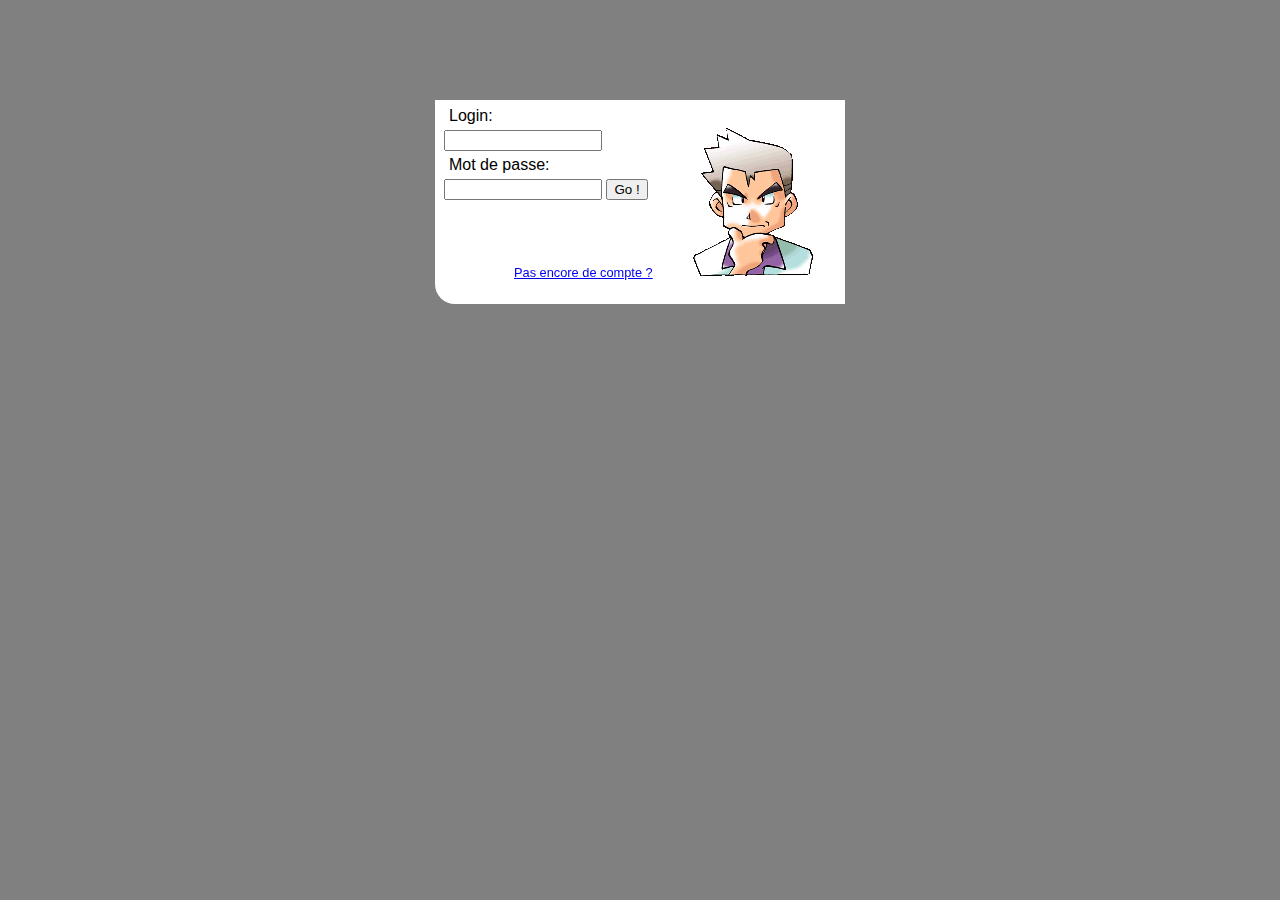
<file: indexNewGame.html>
<!DOCTYPE html>
<html>
<head>
    <title>MAGICARPE FDP</title>
    <meta charset="UTF-8" />
    <link rel="stylesheet" type="text/css" href="style_ng.css">
    <script type="text/javascript" src="formulaire_NG.js"></script>
</head>
<body>
  <div id="content_main"> <!-- box CONTENT ALL -->
   <div id="content_log"> <!-- Boite Login-->
     <p class="titre_login">Login:</p>
     <input id="login"></input>
     <p class="titre_login">Mot de passe:</p>
     <input id="mdp" type="password"></input>
     <button id="button_valider" onclick="valider()">Go !</button><br>
     <a href="#" onclick="new_game()">Pas encore de compte ?</a>
   </div> <!-- Boite Login -->

   <div id="content_ng">
    <div id="ng_content_left"> <!-- content left du la box new game -->
     <p>Login</p>
     <input id="login_ng"></input>
     <p>Mdp</p>
     <input id="mdp_ng" type="password"></input>
     <form>
     <p>Pokemon</p>
     <select id="select" name="pokemon">
     <option id="bulbi" value="Bulbizarre">Bulbizarre</option>
     <option id="sala" value="Salamèche">Salamèche</option>
     <option id="cara" value="Carapuce">Carapuce</option>
     </select>
     </form>
   </div> <!-- content left du la box new game -->
   <div id="ng_content_right"> <!-- content right du la box new game -->
     <p id="presentation">Bienvenue dans le monde des Pokémon.<br>Indique ton pseudonyme ainsi qu'un mot de passe, et choisit ton Pokémon favori.</p>
    <button id="button_creation" onclick="creation()">Valider</button> <!-- bouton pour lancer la creation d'un nouveau profil -->
   </div> <!-- content right du la box new game -->
   </div>
 </div> <!-- box CONTENT ALL -->
</body>
<html>
</file>
<file: style_ng.css>
/*deux box log et new game */
body {
  background-color: grey;
}
/* box connection */
#content_log {
  background-image: url("oak.gif");
  background-repeat: no-repeat;
  background-position: right;
  width: 380px;
  height: 200px;
  font-family: helvetica;
  margin-left: 7px;
  float: left;
}
#content_ng {
  display: none;
  font-family: helvetica;
}

a {
  font-size: 0.8em;
  position: fixed;
  margin-top: 65px;
  margin-left: 70px;
}

#content_log p {
  margin: 0px;
  padding: 5px;
}
#content_ng p {
  margin: 0px;
  padding: 5px;
}
/* box principale */
#content_main {
  width: 406px;
  height: 200px;
  padding: 0px;
  margin-top: 100px;
  border-bottom-left-radius: 20px;
  margin-left: auto;
  margin-right: auto;
  overflow: hidden;
  padding: 2px;
  clear: both;
  background-color: white;
}
/* les deux box DANS la box NG*/
#ng_content_left {
  float: left;
  width: 49%;
  height: 100%;
  margin: 0;
  margin-left: 7px;
}
#ng_content_right {
  float: left;
  width: 49%;
  margin-left: -35px;
  padding-left: 15px;
  margin-top: 28px;
}
input {
  width: 150px;
}
/* text+ bouton dans ng_content_right */
#button_creation {
  float: right;
  margin-top: 28px;
}
#presentation {
  clear: both;
  font-size: 0.8em;
  border: 1px solid black;
  border-radius: 7px 7px 7px 7px;
}
/* MINIATURE POKEMON DE LA LISTE */
#sala {
background-image: url("mini/Salamèche.png");
background-repeat: no-repeat;
background-position: right;
background-size: contain;
}
#cara {
  background-image: url("mini/Carapuce.png");
  background-repeat: no-repeat;
  background-position: right;
  background-size: contain;
}
#bulbi {
  background-image: url("mini/Bulbizzare.png");
  background-repeat: no-repeat;
  background-position: right;
  background-size: contain;
}
</file>
